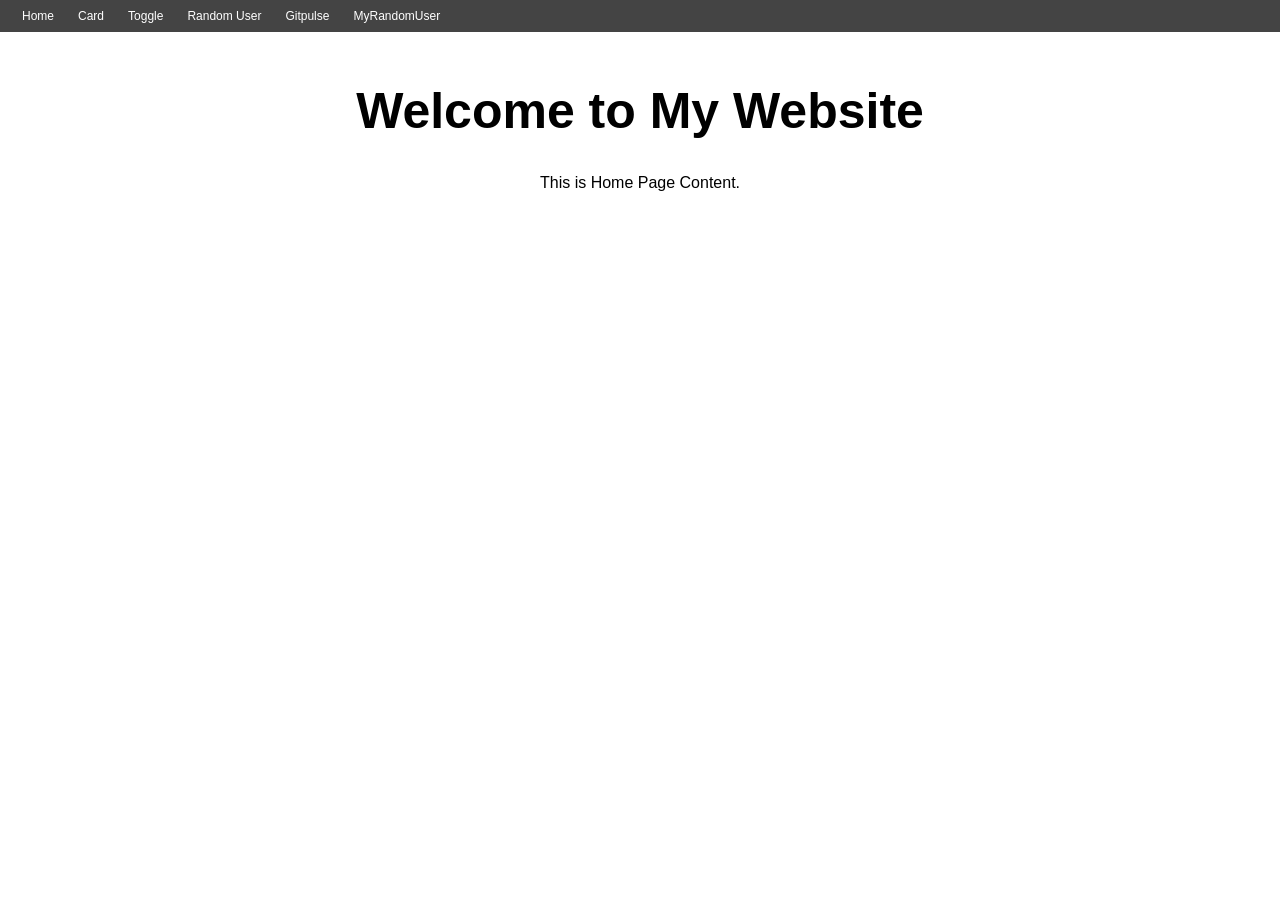
<file: src/main/resources/static/index.html>
<!DOCTYPE html>
<html lang="en">
<head>
    <meta charset="UTF-8">
    <meta name="viewport" content="width=device-width, initial-scale=1.0">
    <title>Home</title>
    <link rel="stylesheet" href="css/site.css">
</head>
<body>

    <div class="navbar">
        <a href="index.html">Home</a>
        <a href="card.html">Card</a>
        <a href="toggle.html">Toggle</a>
        <a href="randomuser.html">Random User</a>
        <a href="gitpulse.html">Gitpulse</a>
        <a href="myrandomuser.html">MyRandomUser</a>
    </div>

    <div class="home-content">
        <h1>Welcome to My Website</h1>
        <p>This is Home Page Content.</p>
    </div>

</body>
</html>
</file>
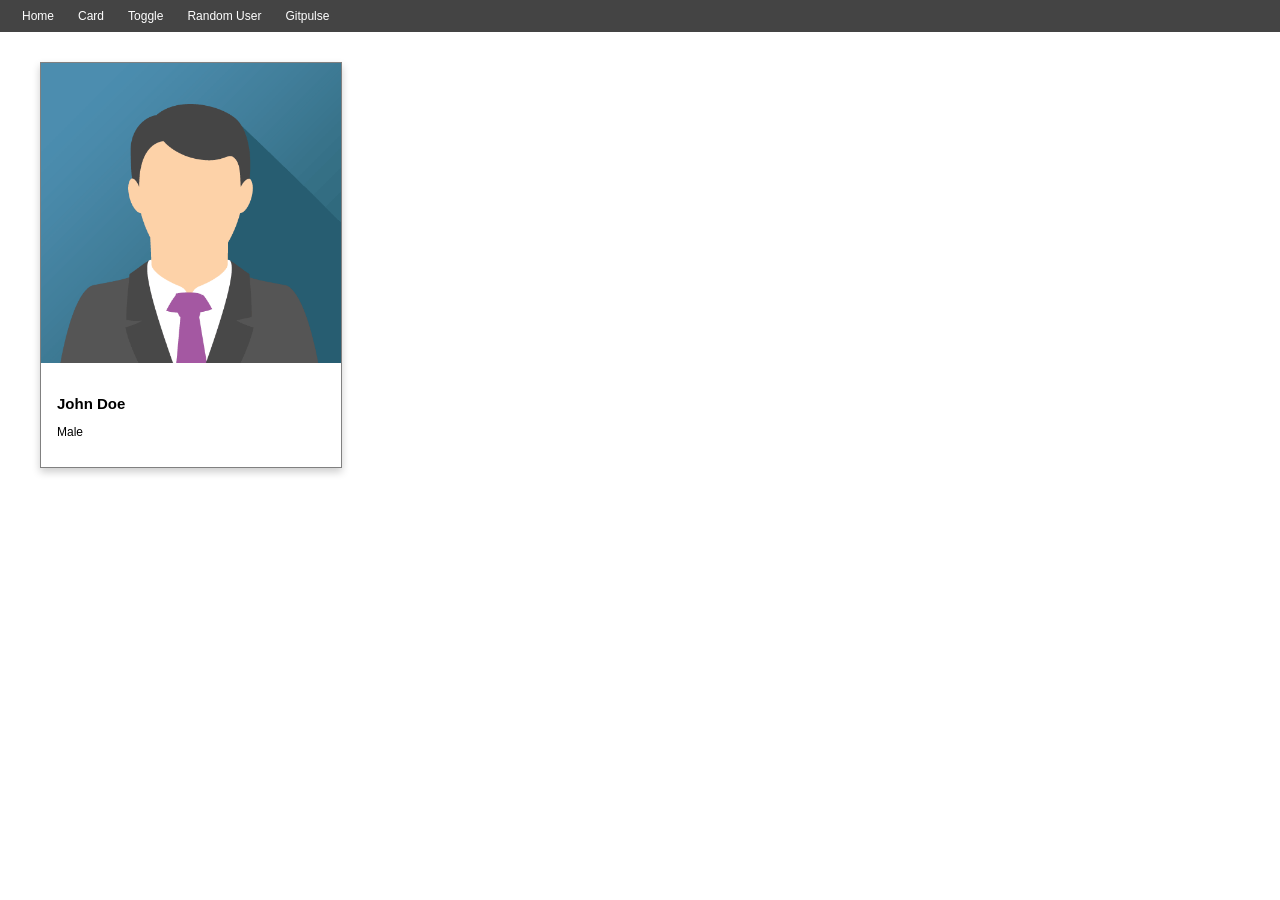
<file: src/main/resources/static/card.html>
<!DOCTYPE html>
<html lang="en">
<head>
    <meta charset="UTF-8">
    <meta name="viewport" content="width=device-width, initial-scale=1.0">
    <title>User Card</title>
    <link rel="stylesheet" href="css/site.css">
    <link rel="stylesheet" href="css/card.css">
</head>
<body>

    <div class="navbar">
        <a href="index.html">Home</a>
        <a href="card.html">Card</a>
        <a href="toggle.html">Toggle</a>
        <a href="randomuser.html">Random User</a>
        <a href="gitpulse.html">Gitpulse</a>
    </div>

    <div class="card">
        <img src="img/john.png" alt="User Image">

        <div class="container">
            <h2>John Doe</h2>
            <p>Male</p>
        </div>
    </div>

</body>
</html>
</file>
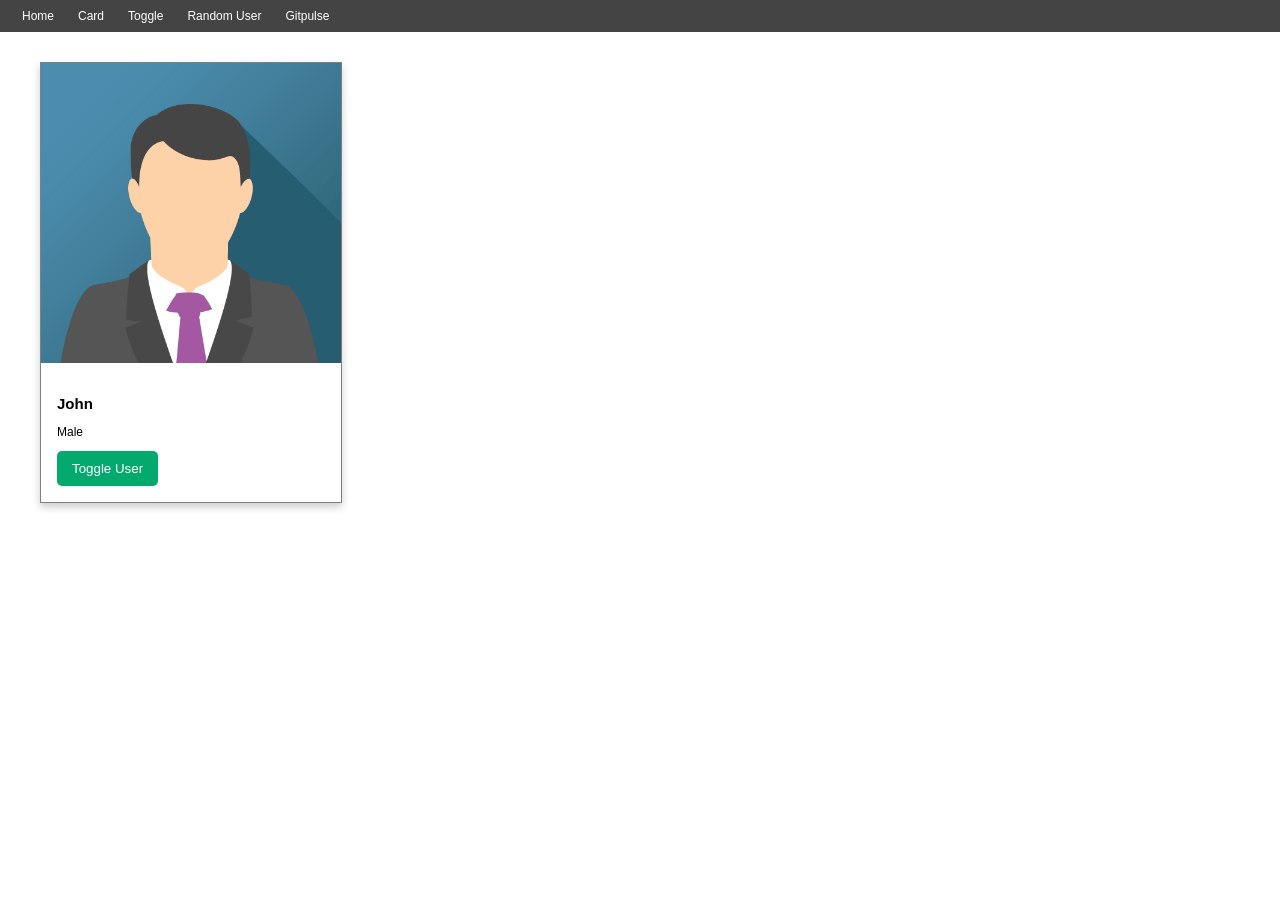
<file: src/main/resources/static/toggle.html>
<!DOCTYPE html>
<html>
<head>
    <title>Toggle Card</title>
    <link rel="stylesheet" href="css/site.css">
    <link rel="stylesheet" href="css/card.css">
</head>
<body>

    <div class="navbar">
        <a href="index.html">Home</a>
        <a href="card.html">Card</a>
        <a href="toggle.html">Toggle</a>
        <a href="randomuser.html">Random User</a>
        <a href="gitpulse.html">Gitpulse</a>
    </div>

    <div class="card">
        <img id="userImage" src="img/john.png" alt="User Image">

        <div class="container">
            <h2 id="userName">John</h2>
            <p id="userGender">Male</p>

            <button onclick="toggleUser()">Toggle User</button>
        </div>
    </div>

    <script src="js/toggle.js"></script>

</body>
</html>
</file>
<file: src/main/resources/static/css/site.css>
body {
    margin: 0;
    font-family: Arial, sans-serif;
}

/* THIN NAVBAR */

.navbar {
    background-color: #444;
    height: 32px;
    display: flex;
    align-items: center;
    padding-left: 10px;
}

.navbar a {
    color: white;
    text-decoration: none;
    padding: 9px 12px;
    font-size: 12px;
    font-family: Arial, sans-serif;
}

.navbar a:hover {
    background-color: #666;
}

/* HOME PAGE */

.home-content {
    text-align: center;
    margin-top: 50px;
}

.home-content h1 {
    font-size: 50px;
}
</file>
<file: src/main/resources/static/css/card.css>
.card {
    width: 300px;
    border: 1px solid gray;
    margin: 30px 0 0 40px;
    box-shadow: 0px 4px 8px rgba(0,0,0,0.2);
}

.card img {
    width: 100%;
    height: 300px;
    object-fit: cover;
}

.container {
    padding: 16px;
}

.container h2 {
    font-size: 15px;
}

.container p {
    font-size: 12px;
}

button {
    background-color: #04AA6D;
    color: white;
    border: none;
    padding: 10px 15px;
    cursor: pointer;
    border-radius: 5px;
}

button:hover {
    background-color: #038c5a;
}
</file>
